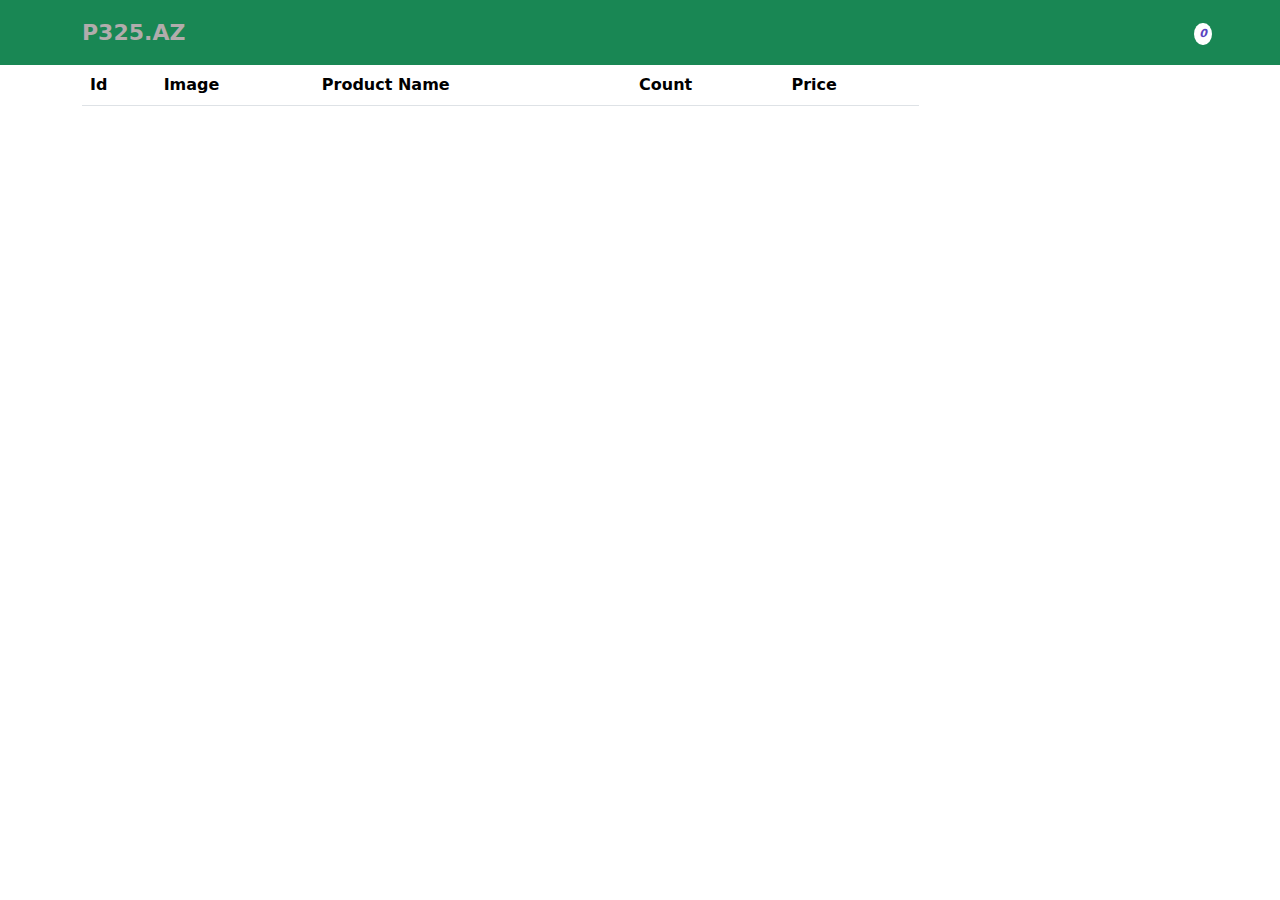
<file: basket.html>
<!DOCTYPE html>
<html lang="en">
<head>
    <meta charset="UTF-8">
    <meta http-equiv="X-UA-Compatible" content="IE=edge">
    <meta name="viewport" content="width=device-width, initial-scale=1.0">
    <title>Document</title>
    <link rel="stylesheet" href="https://cdn.jsdelivr.net/npm/bootstrap@5.2.1/dist/css/bootstrap.min.css">
<link rel="stylesheet" href="./Assets/CSS/style.css">
<link rel="stylesheet" href="https://cdnjs.cloudflare.com/ajax/libs/font-awesome/6.2.0/css/all.min.css" integrity="sha512-xh6O/CkQoPOWDdYTDqeRdPCVd1SpvCA9XXcUnZS2FmJNp1coAFzvtCN9BmamE+4aHK8yyUHUSCcJHgXloTyT2A==" crossorigin="anonymous" referrerpolicy="no-referrer" />
</head>
<body>

<header class="bg-success py-3">
    <div class="container">
        <div class="row align-items-center">
            <div class="col-lg-2">
                <a href="index.html">P325.AZ</a>
            </div>
            <div class="col-lg-10 text-end">
               <a href="basket.html">
                <i class="fa-solid fa-basket-shopping">
                    <span id="count">0</span>
                </i>
               </a>
            </div>
        </div>
    </div>
</header>

<div class="container">
    <div class="col-lg-9">
        <table class="table">
            <thead>
              <tr>
                <th scope="col">Id</th>
                <th scope="col">Image</th>
                <th scope="col">Product Name</th>
                <th scope="col">Count</th>
                <th scope="col">Price</th>
              </tr>
            </thead>
            <tbody id="body">
              
              
            </tbody>
          </table>
    </div>
</div>


<script src="./Assets/JS/cart.js"></script>
<script src="./Assets/JS/app.js"></script>
</body>
</html>
</file>
<file: Assets/CSS/style.css>
*{
    margin: 0;
    padding: 0;
    box-sizing: border-box;
}


i{
    font-size: 20px;
    color: #fff;
    position: relative;
}

i span{
    position: absolute;
    background-color: #fff;
    color: rgb(90, 67, 193);
    padding: 3px 5px;
    border-radius: 100%;
    top: -10px;
    right: -14px;
    font-size: 11px;
}

header a{
    text-decoration: none;
    color: rgb(177, 172, 172);
    font-size: 22px;
    font-weight: bold;
}

#Products img{
    height: 300px;
    object-fit: cover;
}

table img{
    width: 200px;
    height: 100px;
    object-fit: cover;
}

#toaster{
    position: fixed;
    bottom: 20px;
    right: 20px;
    opacity: 0;
    transition: .5s;
}

#toaster2{
    position: fixed;
    bottom: 20px;
    right: 20px;
    opacity: 0;
    transition: .5s;
}
img{
    height: 300px;
    object-fit: cover;
}
</file>
